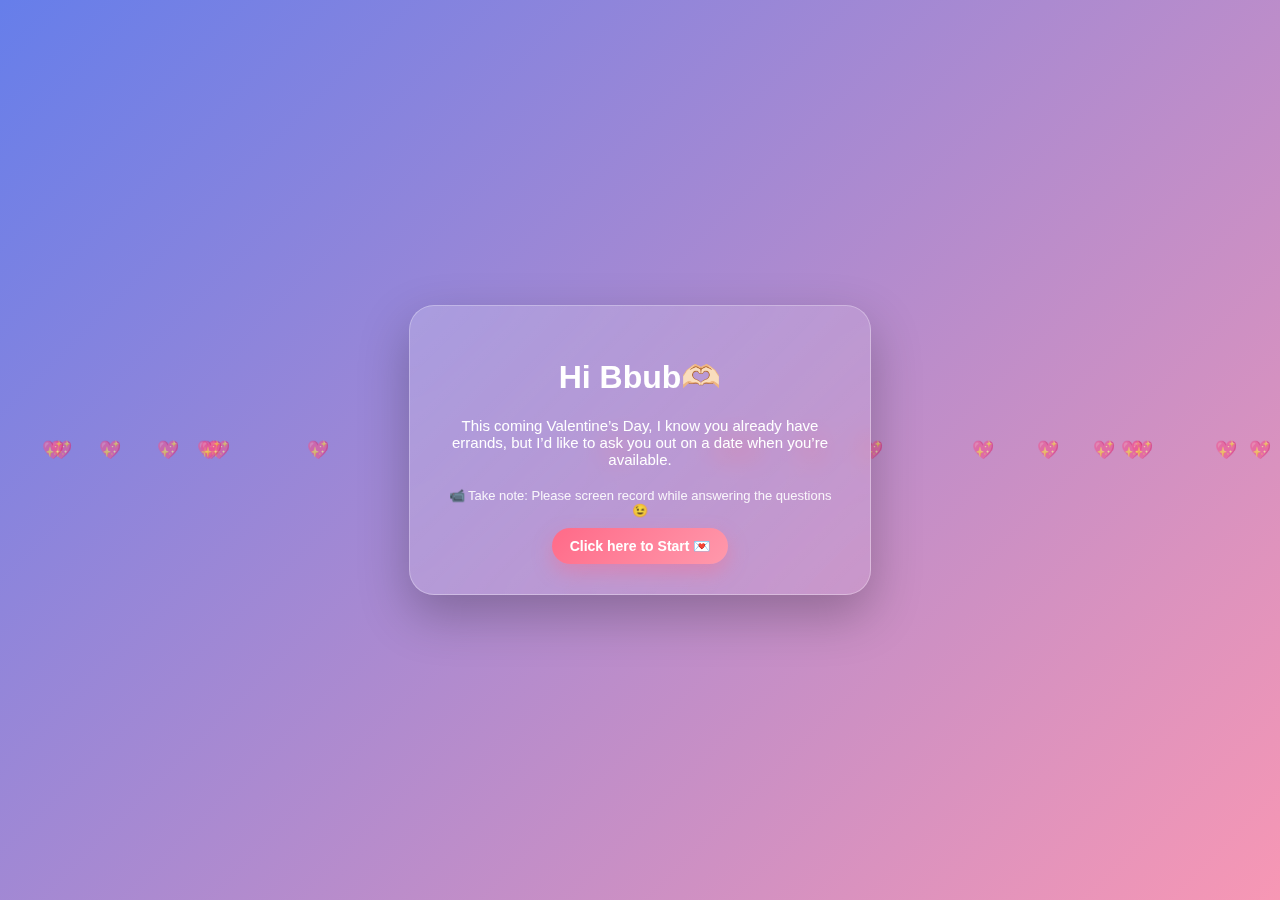
<file: ForBbub.html>
<!DOCTYPE html>
<html lang="en">
<head>
  <meta charset="UTF-8" />
  <meta name="viewport" content="width=device-width, initial-scale=1.0" />
  <title>For Bbub🫶🏻</title>
  <style>
    body {
      margin: 0;
      padding: 0;
      font-family: 'Arial', sans-serif;
      background: linear-gradient(135deg, #667eea, #f797b4);
      display: flex;
      justify-content: center;
      align-items: center;
      height: 100vh;
      text-align: center;
      color: #ffffff;
      overflow: hidden;
    }

    /* Floating hearts background */
    .heart {
      position: absolute;
      font-size: 18px;
      animation: float 8s linear infinite;
      opacity: 0.6;
    }

    @keyframes float {
      from { transform: translateY(100vh); }
      to { transform: translateY(-10vh); }
    }

    .card {
      background: linear-gradient(135deg, rgba(255, 255, 255, 0.18), rgba(255, 255, 255, 0.08));
      padding: 30px;
      border-radius: 25px;
      backdrop-filter: blur(14px);
      box-shadow: 0 20px 50px rgba(0, 0, 0, 0.25);
      max-width: 400px;
      width: 92%;
      transition: 0.4s ease;
      z-index: 2;
      border: 1px solid rgba(255,255,255,0.3);
    }
    }

    h1 {
      font-size: 24px;
      margin-bottom: 10px;
    }

    p {
      font-size: 15px;
      margin-bottom: 20px;
    }

    .note {
      font-size: 13px;
      opacity: 0.9;
      margin-top: 8px;
    }

    .progress {
      height: 8px;
      background: rgba(255,255,255,0.3);
      border-radius: 10px;
      margin-bottom: 15px;
      overflow: hidden;
    }

    .progress-bar {
      height: 100%;
      width: 0%;
      background: #ffffff;
      transition: width 0.4s ease;
    }

    .buttons {
      display: flex;
      justify-content: center;
      gap: 12px;
      flex-wrap: wrap;
      margin-top: 10px;
    }

    button {
      padding: 10px 18px;
      border: none;
      border-radius: 25px;
      font-size: 14px;
      cursor: pointer;
      transition: 0.25s ease;
    }

    .primary {
      background: linear-gradient(135deg, #ff6a88, #ff99ac);
      color: white;
      font-weight: bold;
      box-shadow: 0 8px 20px rgba(255, 105, 135, 0.4);
    }

    .secondary {
      background: linear-gradient(135deg, rgba(255,255,255,0.35), rgba(255,255,255,0.15));
      color: white;
      border: 1px solid rgba(255,255,255,0.5);
      backdrop-filter: blur(6px);
    }

    button:hover {
      transform: scale(1.08);
    }

    .hidden {
      display: none;
    }

    .question {
      margin-top: 10px;
      margin-bottom: 18px;
      font-size: 17px;
      font-weight: bold;
      line-height: 1.4;
    }

    .summary {
      font-size: 14px;
      margin-top: 10px;
      text-align: left;
    }

    .confetti {
      font-size: 24px;
      margin-top: 10px;
      animation: pop 0.6s ease infinite alternate;
    }

    @keyframes pop {
      from { transform: translateY(0px); }
      to { transform: translateY(-8px); }
    }
  </style>
</head>
<body>
  <!-- Floating hearts -->
  <script>
    for (let i = 0; i < 20; i++) {
      const heart = document.createElement('div');
      heart.className = 'heart';
      heart.innerHTML = '💖';
      heart.style.left = Math.random() * 100 + 'vw';
      heart.style.animationDuration = (6 + Math.random() * 6) + 's';
      document.body.appendChild(heart);
    }
  </script>

  <div class="card" id="card">
    <h1>Hi Bbub🫶🏻</h1>
    <p>This coming Valentine’s Day, I know you already have errands, but I’d like to ask you out on a date when you’re available.</p>
    <div class="note">📹 Take note: Please screen record while answering the questions 😉</div>
    <div class="buttons">
      <button class="primary" onclick="startQuestions()">Click here to Start 💌</button>
    </div>

    <div id="quiz" class="hidden">
      <div class="progress"><div class="progress-bar" id="progressBar"></div></div>
      <div class="question" id="questionText"></div>
      
      <div class="buttons" id="answerButtons"></div>
    </div>

    <div id="final" class="hidden">
      <h1>So... Will You Be My Valentine? 💖</h1>
      <div class="summary" id="summary"></div>
      <div class="buttons">
        <button class="primary" onclick="sayYes()">Yes 💕</button>
        <button class="secondary" onmouseover="moveButton(this)">No 😜</button>
      </div>
      <div id="celebrate" class="hidden confetti">🎉💖🎉 YOU SAID YES! 💖🎉</div>
    </div>
  </div>

  <script>
    const questions = [
      {
        text: "What would you like for dinner? 🍴",
        answers: ["Pork 🐷", "Beef 🥩", "Chicken 🐓", "Seafoods 🦐"]
      },
      {
        text: "What color should we wear to match? 👗",
        answers: ["Blue 🩵", "Red 🩷", "White 🤍"]
      },
      {
        text: "Would you prefer a long drive date or a short one? 🌹",
        answers: ["Long Drive", "Short Drive"]
      }
    ];

    let currentQuestion = 0;
    const answersChosen = [];

    function startQuestions() {
      document.querySelector('p').classList.add('hidden');
      document.querySelector('.primary').classList.add('hidden');
      document.getElementById('quiz').classList.remove('hidden');
      showQuestion();
    }

    function showQuestion() {
      const question = questions[currentQuestion];
      document.getElementById('questionText').innerText = question.text;

      

      const progress = ((currentQuestion) / questions.length) * 100;
      document.getElementById('progressBar').style.width = progress + '%';

      const answerContainer = document.getElementById('answerButtons');
      answerContainer.innerHTML = '';

      question.answers.forEach(answer => {
        const btn = document.createElement('button');
        btn.innerText = answer;
        btn.className = 'secondary';
        btn.onclick = () => nextQuestion(answer);
        answerContainer.appendChild(btn);
      });
    }

    function nextQuestion(answer) {
      answersChosen.push(answer);
      currentQuestion++;

      if (currentQuestion < questions.length) {
        showQuestion();
      } else {
        document.getElementById('progressBar').style.width = '100%';
        showFinal();
      }
    }

    function showFinal() {
      document.getElementById('quiz').classList.add('hidden');
      document.getElementById('final').classList.remove('hidden');

      const summary = document.getElementById('summary');
      summary.innerHTML = `
        <strong>Your date choices:</strong><br>
        🍽 Dinner: ${answersChosen[0]}<br>
        🎨 Outfit color: ${answersChosen[1]}<br>
        🚗 Drive: ${answersChosen[2]}
      `;
    }

    function sayYes() {
      document.getElementById('celebrate').classList.remove('hidden');
    }

    function moveButton(button) {
      const x = Math.random() * 200 - 100;
      const y = Math.random() * 200 - 100;
      button.style.transform = `translate(${x}px, ${y}px)`;
    }
  </script>
</body>
</html>
</file>
